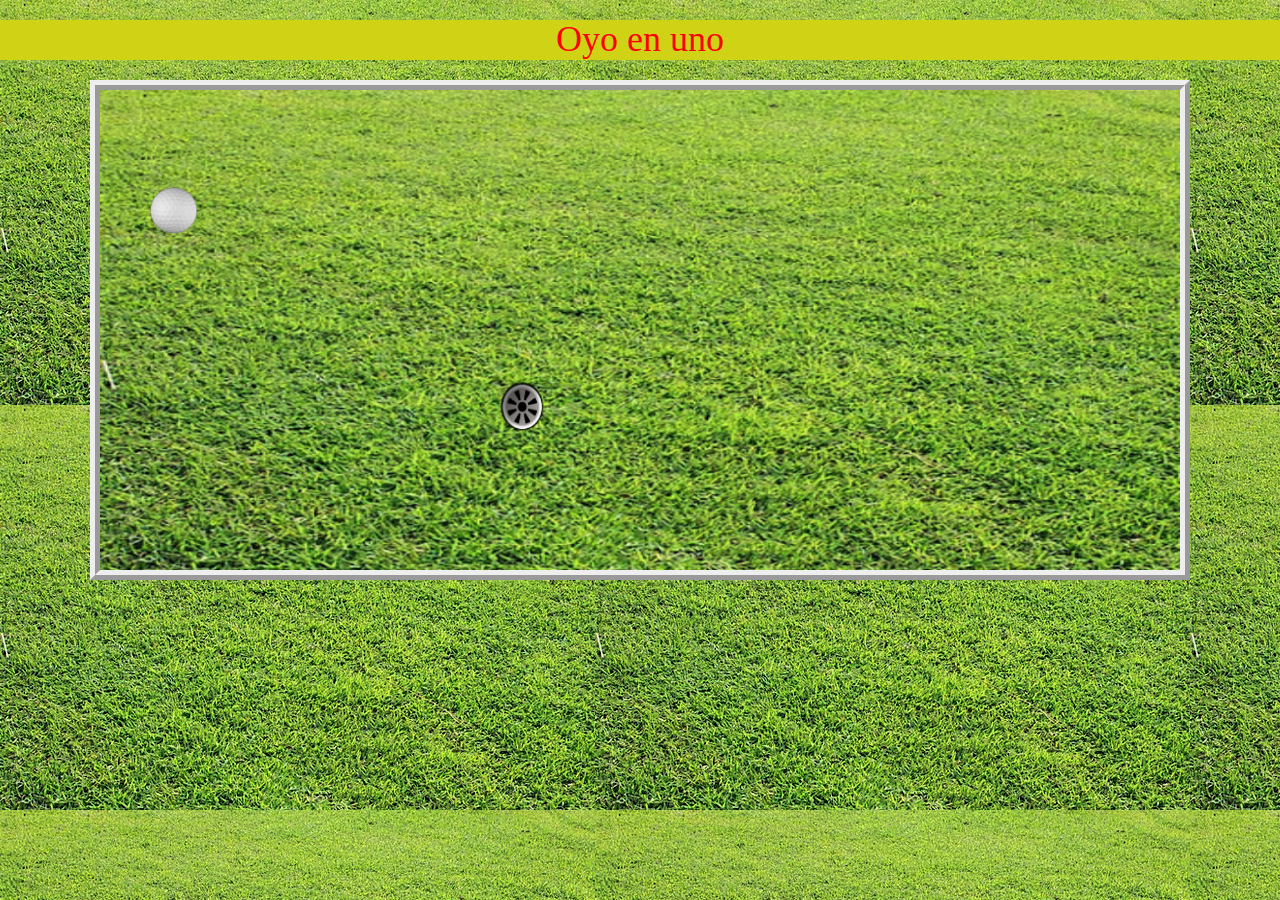
<file: index.html>
<!DOCTYPE html>
<html lang="en">
<head>
    <meta charset="UTF-8">
    <meta http-equiv="X-UA-Compatible" content="IE=edge">
    <meta name="viewport" content="width=device-width, initial-scale=1.0">
    <title>Golf online</title>
    <link rel="stylesheet" href="style.css">
    <script src="fabric (1).js"></script>

    <link rel="stylesheet" href="https://maxcdn.bootstrapcdn.com/bootstrap/3.4.0/css/bootstrap.min.css">

    <script src="https://ajax.googleapis.com/ajax/libs/jquery/3.4.1/jquery.min.js"></script>

    <script src="https://maxcdn.bootstrapcdn.com/bootstrap/3.4.0/js/bootstrap.min.js"></script>

</head>

<body class="body_background" onload="inicial()">
    <center>
        <H1 id="titulo">Oyo en uno</H1>
        <h3 id="hd3"></h3>
        <canvas id="myCanvas" width="1100" height="500"></canvas>
    </center>
<script src="main (1).js"></script>
</body>
</html>
</file>
<file: style.css>
.body_background 
{
    background-position: center;
    background-size:contain;
	background:url(Grass.jpg);
}
#myCanvas
{
    border-width:10px;
    border-style:ridge;
	background-color:forestgreen;
}


#titulo{
	
	color: red;
	background-color: rgb(208, 211, 21);
	font-family: fantasy;
}
</file>
